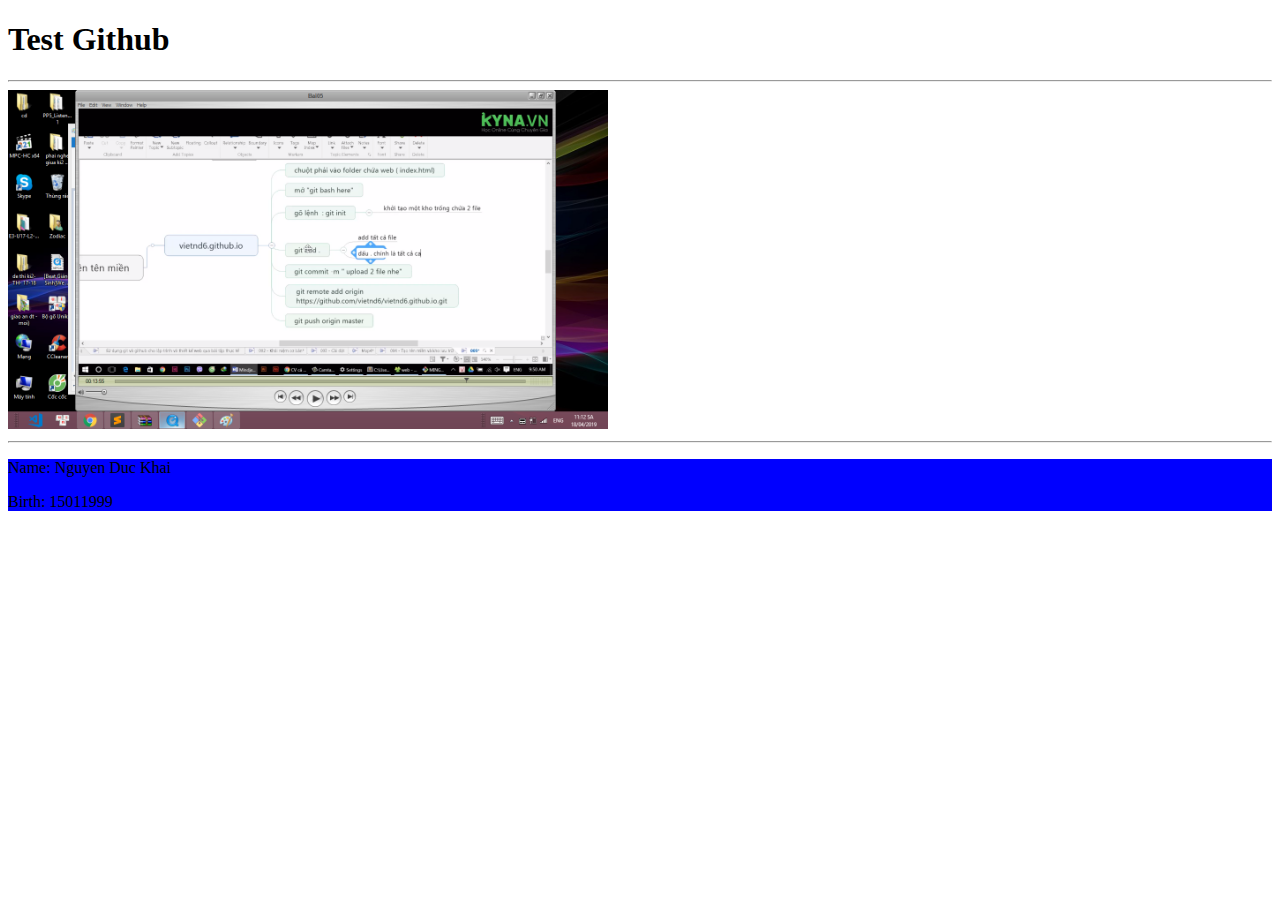
<file: index.html>
<!DOCTYPE html>
<html lang="en">
<head>
	<meta charset="UTF-8">
	<title>Test</title>
	<link rel="stylesheet" href="test.css">
</head>
<body>
	<h1>Test Github</h1>
	<hr>
	<img src="img/git.png" alt="">
	<hr>
	<div class="thongbao">
		<p>Name: Nguyen Duc Khai</p>
		<p>Birth: 15011999</p>
	</div>

</body>
</html>
</file>
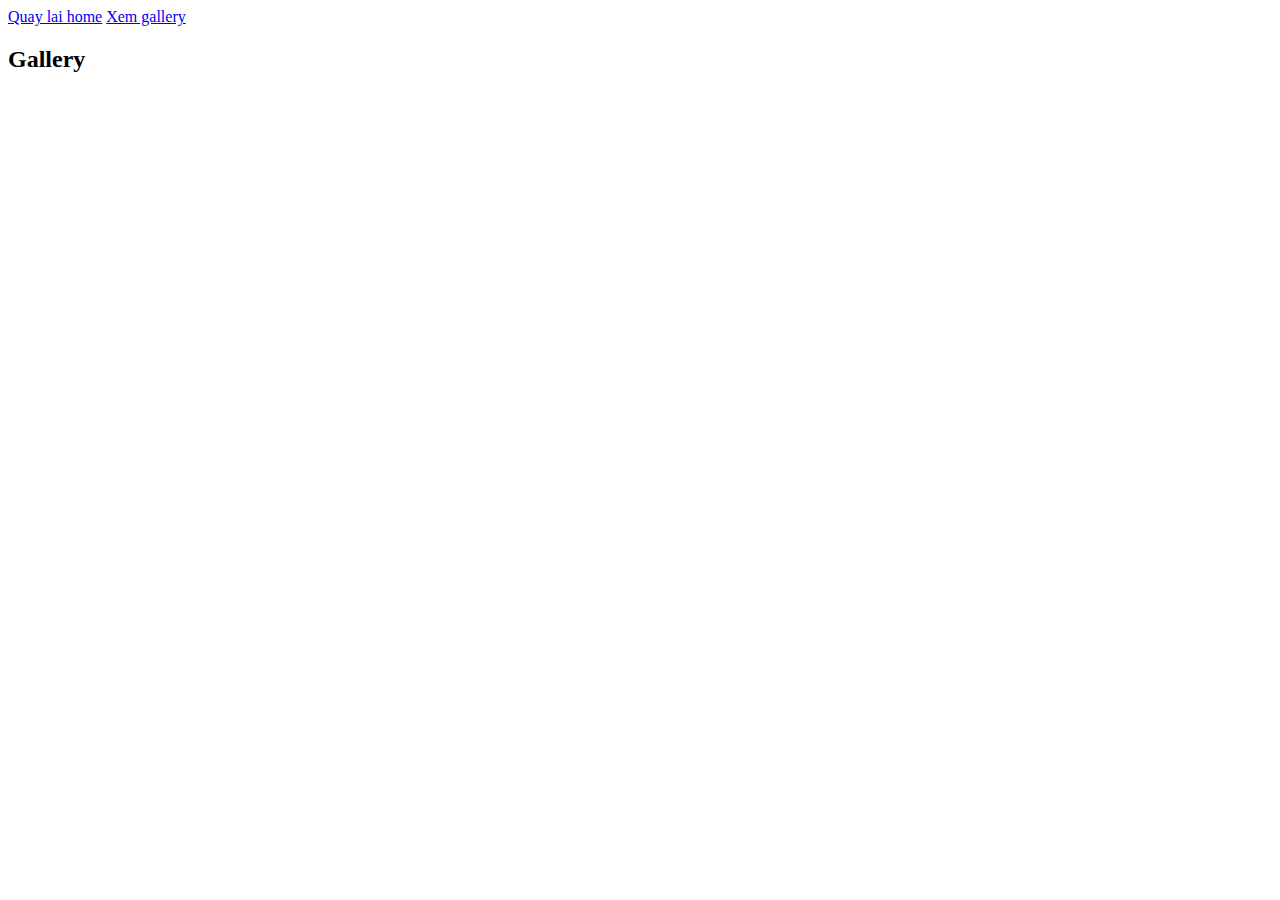
<file: gallery.html>
<!DOCTYPE html>
<html lang="en">
<head>
	<meta charset="UTF-8">
	<title>Gallery</title>
	<link rel="stylesheet" href="test.css">
</head>
<body>
	<a href="index.html">Quay lai home</a>
	<a href="gallery.html">Xem gallery</a>
	<div>
		<h2>Gallery</h2>
	</div>
</body>
</html>
</file>
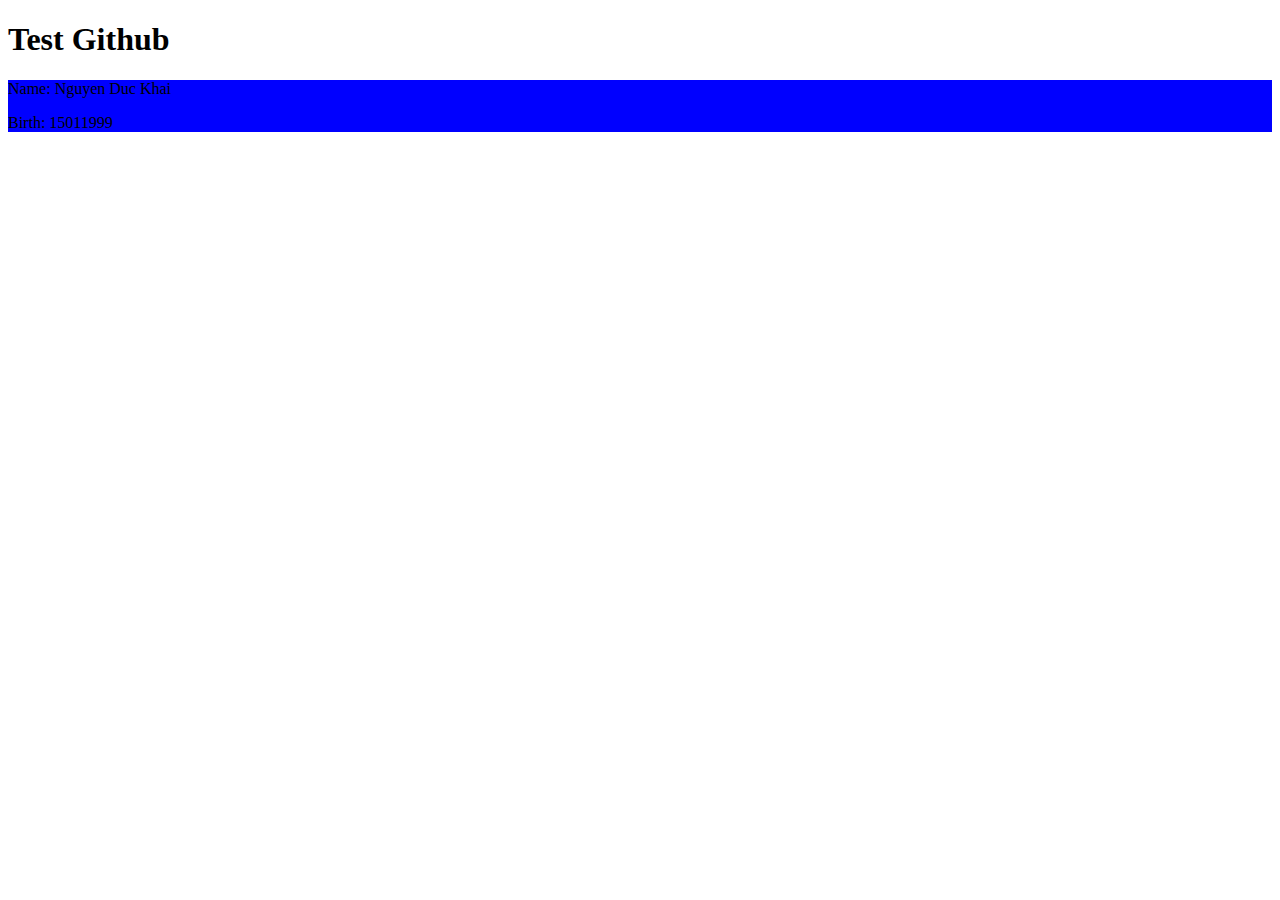
<file: test.html>
<!DOCTYPE html>
<html lang="en">
<head>
	<meta charset="UTF-8">
	<title>Test</title>
	<link rel="stylesheet" href="test.css">
</head>
<body>
	<h1>Test Github</h1>
	<div class="thongbao">
		<p>Name: Nguyen Duc Khai</p>
		<p>Birth: 15011999</p>
	</div>
</body>
</html>
</file>
<file: test.css>
.thongbao {
	background-color: blue;
}
img {
	width: 600px;
}
</file>
